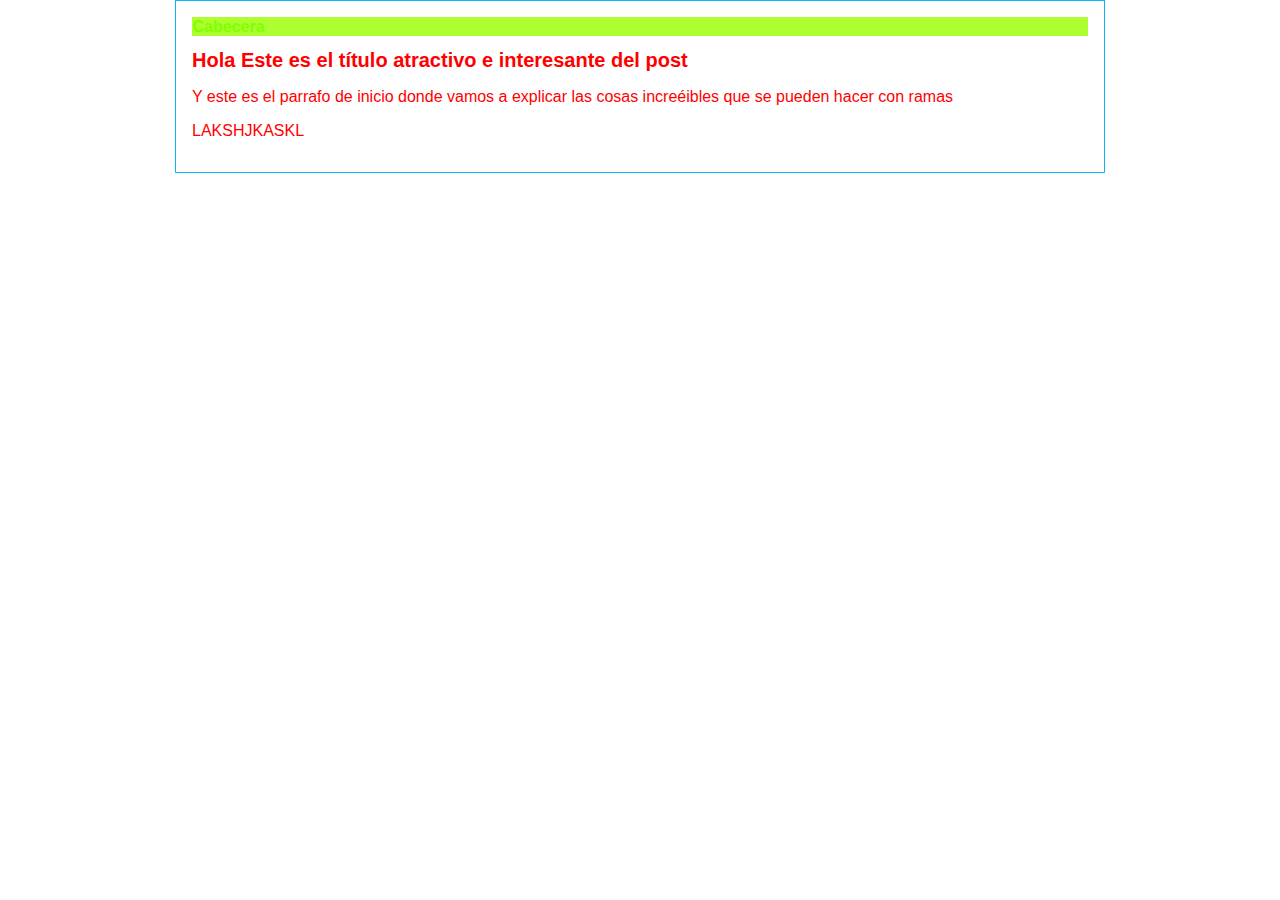
<file: blogpost.html>
<html>
    <head>
        <title>Bienvenidos</title>
        <link rel="stylesheet" href="css/estilos.css" />
    </head>
    <body>
        <div id="container">
            <div id="cabecera">
                Cabecera
            </div>
            <div id="post">
                <h1>Hola Este es el título atractivo e interesante del post</h1>
                <p>Y este es el parrafo de inicio donde vamos a explicar las cosas increéibles que se pueden hacer con ramas</p>
                <p>LAKSHJKASKL</p>
            </div>
        </div>
    </body>
</html>
</file>
<file: css/estilos.css>
body
{
    color: red;
    text-align: center;
    font-family: "Arial";
    font-size: 16px;
    margin: 0;
    padding: 0;
}

#cabecera{
    color: chartreuse;
    background: greenyellow;
    font-weight: bold;
    margin: 0;
    padding: 0.5px;
}
#container
{
    width: 70%;
    padding: 1em;
    text-align: left;
    border: 1px solid rgb(9, 185, 255);
    margin: 0 auto;
}

#container h1
{
    font-size: 20px;
}
</file>
